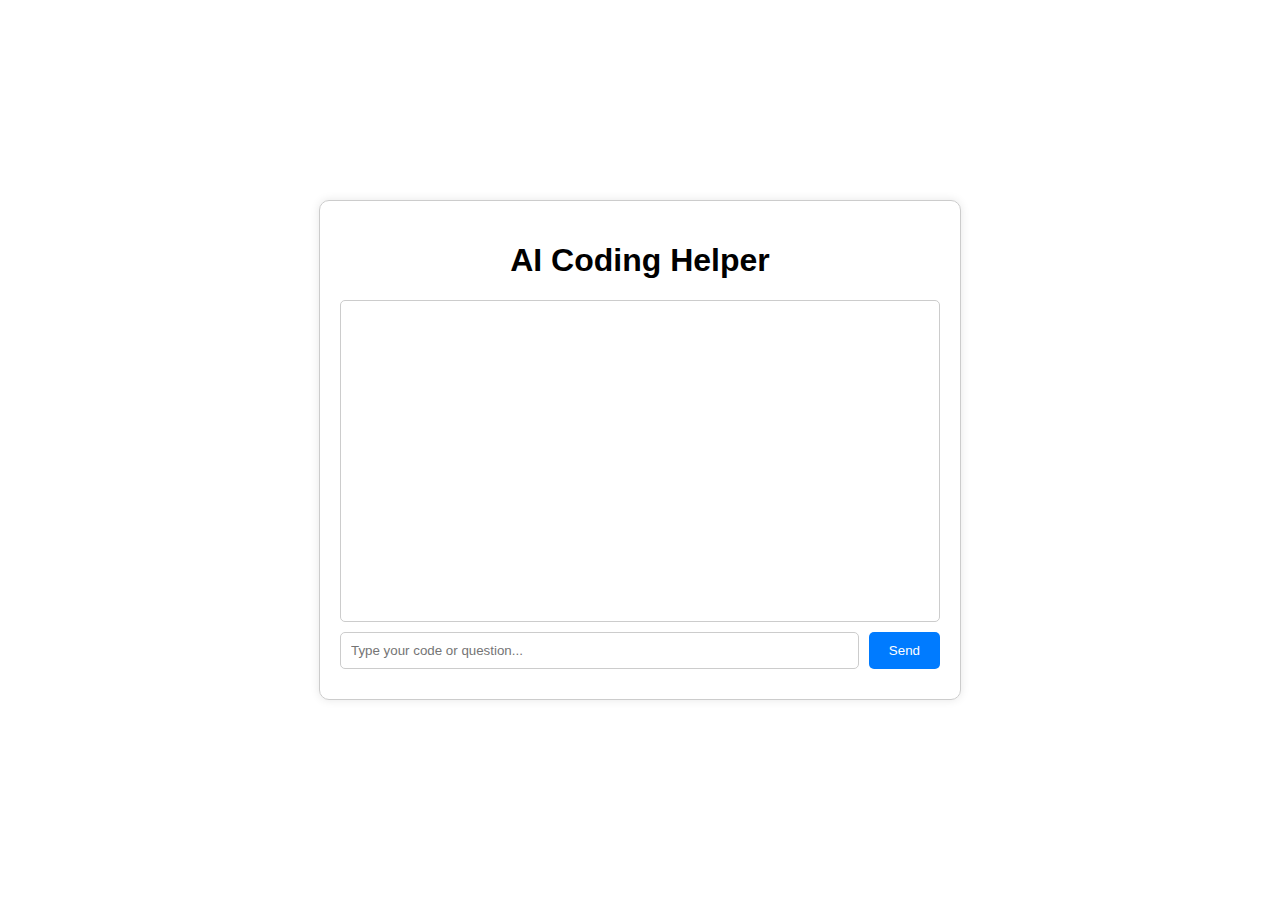
<file: index.html>
<!DOCTYPE html>
<html lang="en">
<head>
    <meta charset="UTF-8">
    <meta name="viewport" content="width=device-width, initial-scale=1.0">
    <title>AI Coding Helper</title>
    <link rel="stylesheet" href="styles.css">
</head>
<body>
    <div class="container">
        <header>
            <h1>AI Coding Helper</h1>
        </header>
        <main>
            <div id="chat-window">
                <!-- Chat messages will appear here -->
            </div>
            <div id="input-area">
                <input type="text" id="user-input" placeholder="Type your code or question...">
                <button id="send-button">Send</button>
            </div>
        </main>
        <nav>
            <button id="feedback-button" style="display: none;">Feedback</button>
        </nav>
    </div>
    <script src="script.js"></script>
</body>
</html>
</file>
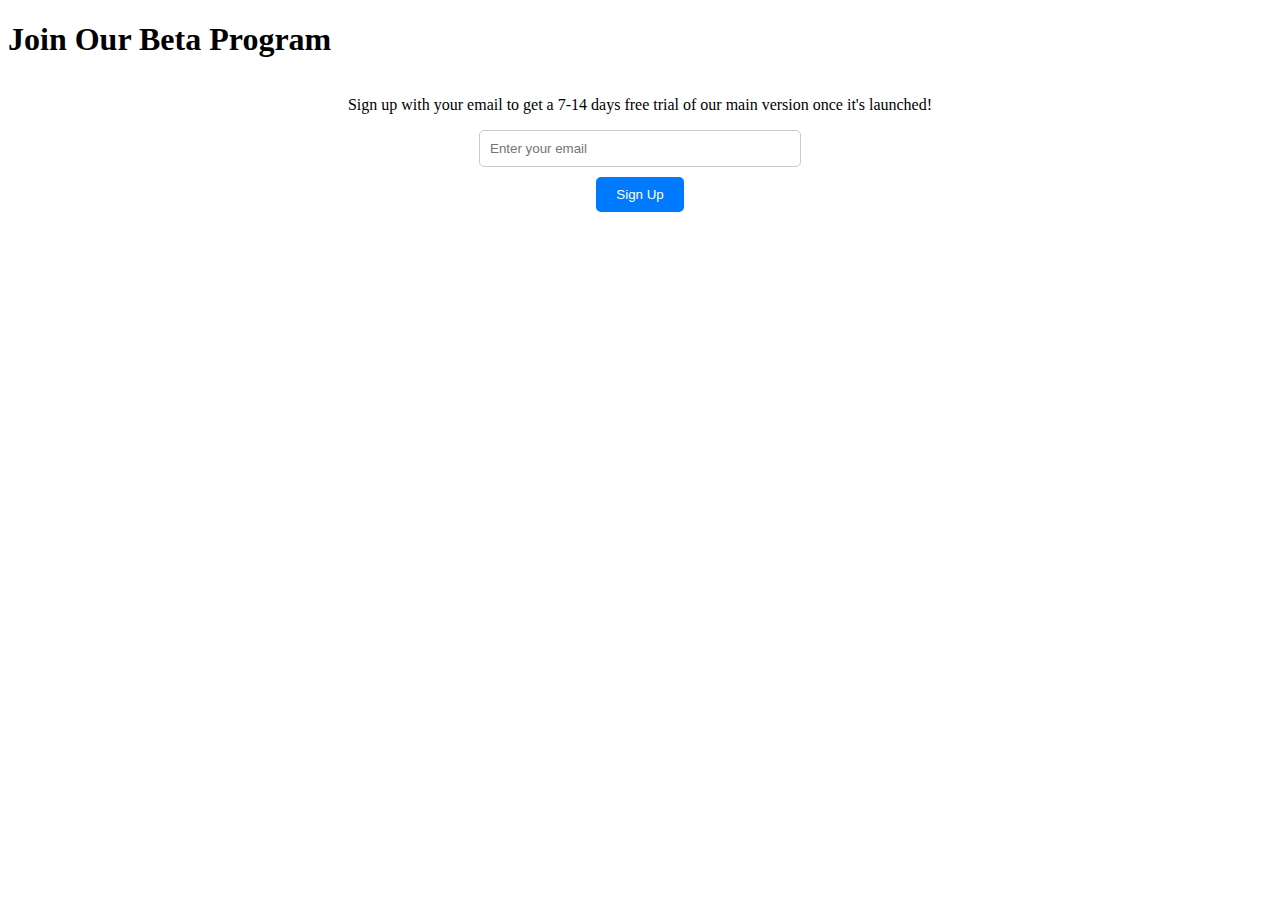
<file: email.html>
<!DOCTYPE html>
<html lang="en">
<head>
    <meta charset="UTF-8">
    <meta name="viewport" content="width=device-width, initial-scale=1.0">
    <title>Email Listing - AI Coding Helper</title>
    <link rel="stylesheet" href="email.css">
</head>
<body>
    <div class="container">
        <header>
            <h1>Join Our Beta Program</h1>
        </header>
        <main>
            <form id="email-form">
                <p>Sign up with your email to get a 7-14 days free trial of our main version once it's launched!</p>
                <input type="email" id="email-input" placeholder="Enter your email" required>
                <button type="submit">Sign Up</button>
            </form>
        </main>
    </div>
    <script src="email.js"></script>
</body>
</html>
</file>
<file: styles.css>
body {
    font-family: Arial, sans-serif;
    display: flex;
    justify-content: center;
    align-items: center;
    height: 100vh;
    margin: 0;
}

.container {
    width: 80%;
    max-width: 600px;
    border: 1px solid #ccc;
    padding: 20px;
    border-radius: 10px;
    box-shadow: 0 0 10px rgba(0, 0, 0, 0.1);
}

header {
    text-align: center;
    margin-bottom: 20px;
}

#chat-window {
    height: 300px;
    border: 1px solid #ccc;
    border-radius: 5px;
    padding: 10px;
    overflow-y: auto;
    margin-bottom: 10px;
}

#input-area {
    display: flex;
}

#user-input {
    flex: 1;
    padding: 10px;
    border: 1px solid #ccc;
    border-radius: 5px;
    margin-right: 10px;
}

#send-button {
    padding: 10px 20px;
    border: none;
    border-radius: 5px;
    background-color: #007bff;
    color: white;
    cursor: pointer;
}

#send-button:hover {
    background-color: #0056b3;
}

nav {
    text-align: center;
    margin-top: 10px;
}

#feedback-button {
    padding: 10px 20px;
    border: none;
    border-radius: 5px;
    background-color: #28a745;
    color: white;
    cursor: pointer;
}

#feedback-button:hover {
    background-color: #218838;
}
</file>
<file: email.css>
/* Existing styles... */

form {
    display: flex;
    flex-direction: column;
    align-items: center;
}

form label {
    margin-bottom: 10px;
}

form input {
    padding: 10px;
    margin-bottom: 10px;
    border: 1px solid #ccc;
    border-radius: 5px;
    width: 100%;
    max-width: 300px;
}

form button {
    padding: 10px 20px;
    border: none;
    border-radius: 5px;
    background-color: #007bff;
    color: white;
    cursor: pointer;
}

form button:hover {
    background-color: #0056b3;
}
</file>
